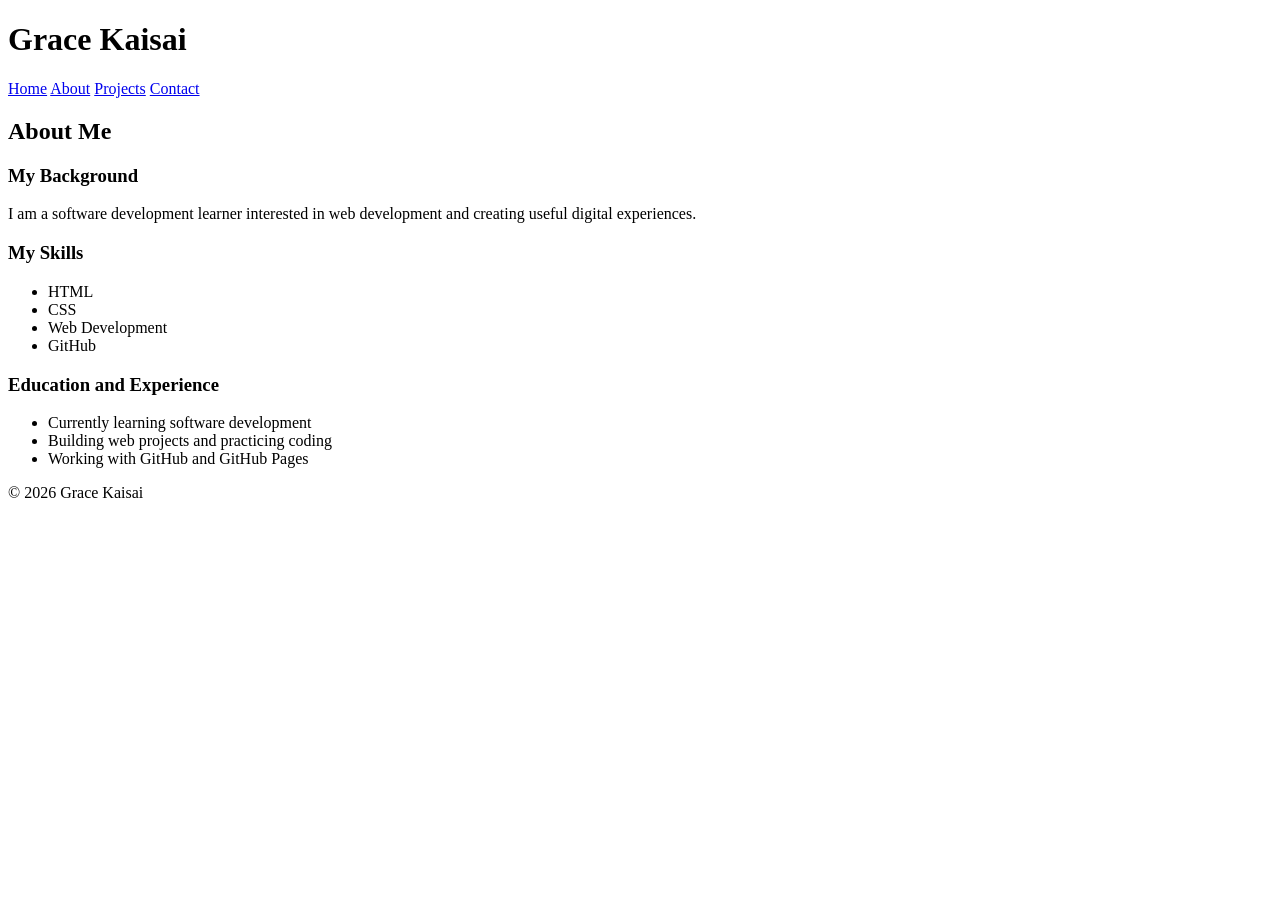
<file: about.html>
<!DOCTYPE html>
<html lang="en">
<head>
    <meta charset="UTF-8">
    <meta name="viewport" content="width=device-width, initial-scale=1.0">
    <title>About Me - Grace Kaisai</title>
</head>
<body>

    <header>
        <h1>Grace Kaisai</h1>

        <nav>
            <a href="index.html">Home</a>
            <a href="about.html">About</a>
            <a href="projects.html">Projects</a>
            <a href="contact.html">Contact</a>
        </nav>
    </header>

    <main>
        <h2>About Me</h2>

        <section>
            <h3>My Background</h3>
            <p>
                I am a software development learner interested in
                web development and creating useful digital experiences.
            </p>
        </section>

        <section>
            <h3>My Skills</h3>
            <ul>
                <li>HTML</li>
                <li>CSS</li>
                <li>Web Development</li>
                <li>GitHub</li>
            </ul>
        </section>

        <section>
            <h3>Education and Experience</h3>
            <ul>
                <li>Currently learning software development</li>
                <li>Building web projects and practicing coding</li>
                <li>Working with GitHub and GitHub Pages</li>
            </ul>
        </section>
    </main>

    <footer>
        <p>&copy; 2026 Grace Kaisai</p>
    </footer>

</body>
</html>
</file>
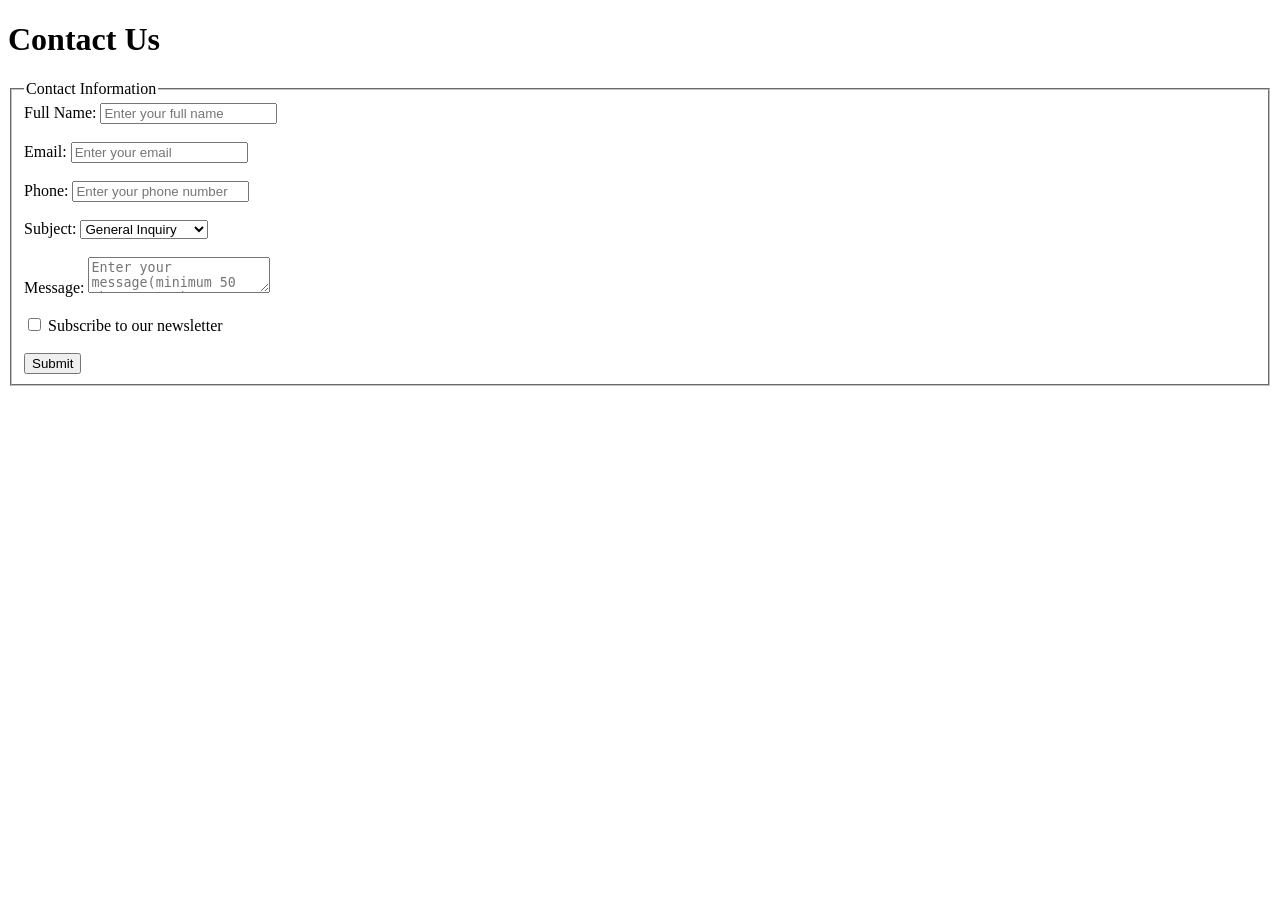
<file: contact.html>
<!DOCTYPE html>
<html lang="en">
<head>
    <meta charset="UTF-8">
    <meta name="viewport" content="width=device-width, initial-scale=1.0">
    <title>Contact Form</title>
</head>
<body>

    <h1>Contact Us</h1>

    <form>
        <fieldset>
            <legend>Contact Information</legend>

            <label for="name">Full Name:</label>
            <input type="text" id="name" name="name"
                   placeholder="Enter your full name" required>

            <br><br>

            <label for="email">Email:</label>
            <input type="email" id="email" name="email"
                   placeholder="Enter your email" required>

            <br><br>

            <label for="phone">Phone:</label>
            <input type="tel" id="phone" name="phone"
                   placeholder="Enter your phone number">

            <br><br>

            <label for="subject">Subject:</label>
            <select id="subject" name="subject">
                <option value="general">General Inquiry</option>
                <option value="support">Technical Support</option>
                <option value="feedback">Feedback</option>
            </select>

            <br><br>

            <label for="message">Message:</label>
            <textarea id="message" name="message"
                      placeholder="Enter your message(minimum 50 characters )"
                      minlength="50" required></textarea>

            <br><br>

            <label>
                <input type="checkbox" name="newsletter">
                Subscribe to our newsletter
            </label>

            <br><br>

            <button type="submit">Submit</button>

        </fieldset>
    </form>

</body>
</html>
</file>
